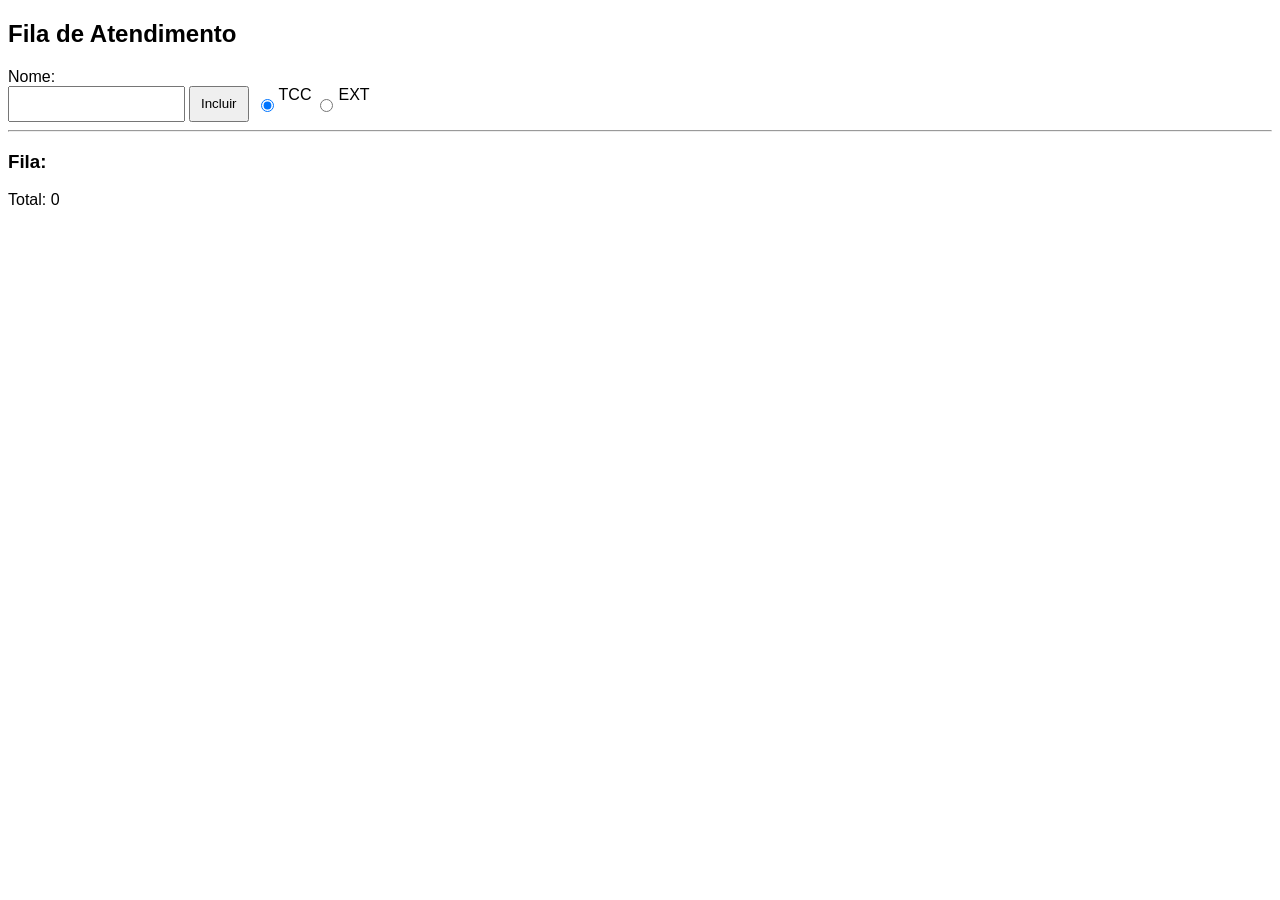
<file: atividade.html>
<!DOCTYPE html>
<html>
<head>
    <title>Fila de Atendimento</title>

    <style>
        body {
            font-family: Arial, sans-serif;
        }

        button {
            margin-right: 5px;
            padding: 5px 10px;
            display: inline-block;
        }

        /* cores por tipo */
        .tcc {
            background-color: lightblue; /* azul claro */
        }

        .ext {
            background-color: greenyellow; /* verde claro */
        }
        li {
          margin-bottom: 5px;
          padding: 5px;
        }
        .toolbar {
            display: flex;
            gap: 2px;           
        }
    </style>

</head>
<body>

    <h2>Fila de Atendimento</h2>

    <!-- FORMULÁRIO -->
    <label>Nome:</label><br>
    <div class="toolbar">
    <input type="text" id="nome"><br><br>

    <!--<label>Tipo:</label><br>-->

    <button onclick="incluir()">Incluir</button>

    <input type="radio" id="tcc" name="tipo" value="TCC" checked>
    <label for="tcc">TCC</label><br>

    <input type="radio" id="ext" name="tipo" value="EXT">
    <label for="ext">EXT</label><br><br>

    </div>
    <hr>

    <!-- fila (vazia inicialmente) -->
    <h3>Fila:</h3>
    <p>Total: <spam id="contador">0</spam></p> 
     
    <ol id="fila">
        <!-- itens -->
    </ol>




    <!-- funcoes -->
    <script>

        let cont = 0;



        function incluir() {

            // recupera dados do form
            var nome = document.getElementById("nome").value;

            // pega o radio selecionado
            var tipoSelecionado = document.querySelector('input[name="tipo"]:checked');
            var tipo = tipoSelecionado ? tipoSelecionado.value : "";

            // validação, simples
            if (nome == "") {
                alert("Por favor, digite o nome do aluno!");
                return;
            }

            // montagem do item
            var item = document.createElement("li");

            //ap01-A uppercase ------------------------------------
            var linha = nome.toUpperCase() + " (" + tipo + ")";

            if (tipo === "TCC") {
               item.classList.add("tcc");
            } else if (tipo === "EXT") {
                item.classList.add("ext");
            }

            item.textContent = linha;

            // adicionando na lista
            document.getElementById("fila").appendChild(item);


            //ap01-C atende ------------------------------------
            // carregando um comportamento pra cada item da lista
            item.onclick = comportamentoItem;


            //ap01-B contador ------------------------------------
            //var lista = document.getElementById('fila');
            //var size = lista.querySelectorAll("li").length;
            cont++;
            size = cont;
            document.getElementById("contador").textContent = size;



            // limpa
            document.getElementById("nome").value = "";
            document.getElementById("nome").focus();


            salvarFila();
        }




        function comportamentoItem() {
            let item = this;

            if (item.classList.contains("atendido")) {

                let remove = confirm("Remover?");

                if (remove) {
                    item.remove();
                    cont--;
                } else {
                    item.classList.remove("atendido");
                    item.style.textDecoration = "none";
                    item.style.color = "black";
                }

            } else {
                item.classList.add("atendido");
                item.style.textDecoration = "line-through";
                item.style.color = "gray";
            }

            document.getElementById("contador").textContent = cont;
            salvarFila(); // salva o muda status
        }


        //persistencia simples localstorage

        function salvarFila() {
            let itens = [];

            document.querySelectorAll("#fila li").forEach(li => {
                itens.push({
                    texto: li.textContent,
                    classe: li.className,
                    atendido: li.classList.contains("atendido")
                });
            });

            localStorage.setItem("fila", JSON.stringify(itens));
        }

        function carregarFila() {
            let dados = localStorage.getItem("fila");

            if (!dados) return;

            let itens = JSON.parse(dados);

            itens.forEach(d => {
                let item = document.createElement("li");
                item.textContent = d.texto;

                if (d.classe) item.className = d.classe;

                if (d.atendido) {
                    item.classList.add("atendido");
                    item.style.textDecoration = "line-through";
                    item.style.color = "gray";
                }

                // reaplica o comportamento de clique
                item.onclick = comportamentoItem;

                document.getElementById("fila").appendChild(item);
                cont++;
            });

            document.getElementById("contador").textContent = cont;
        }


        carregarFila();

    </script>

</body>
</html>
</file>
